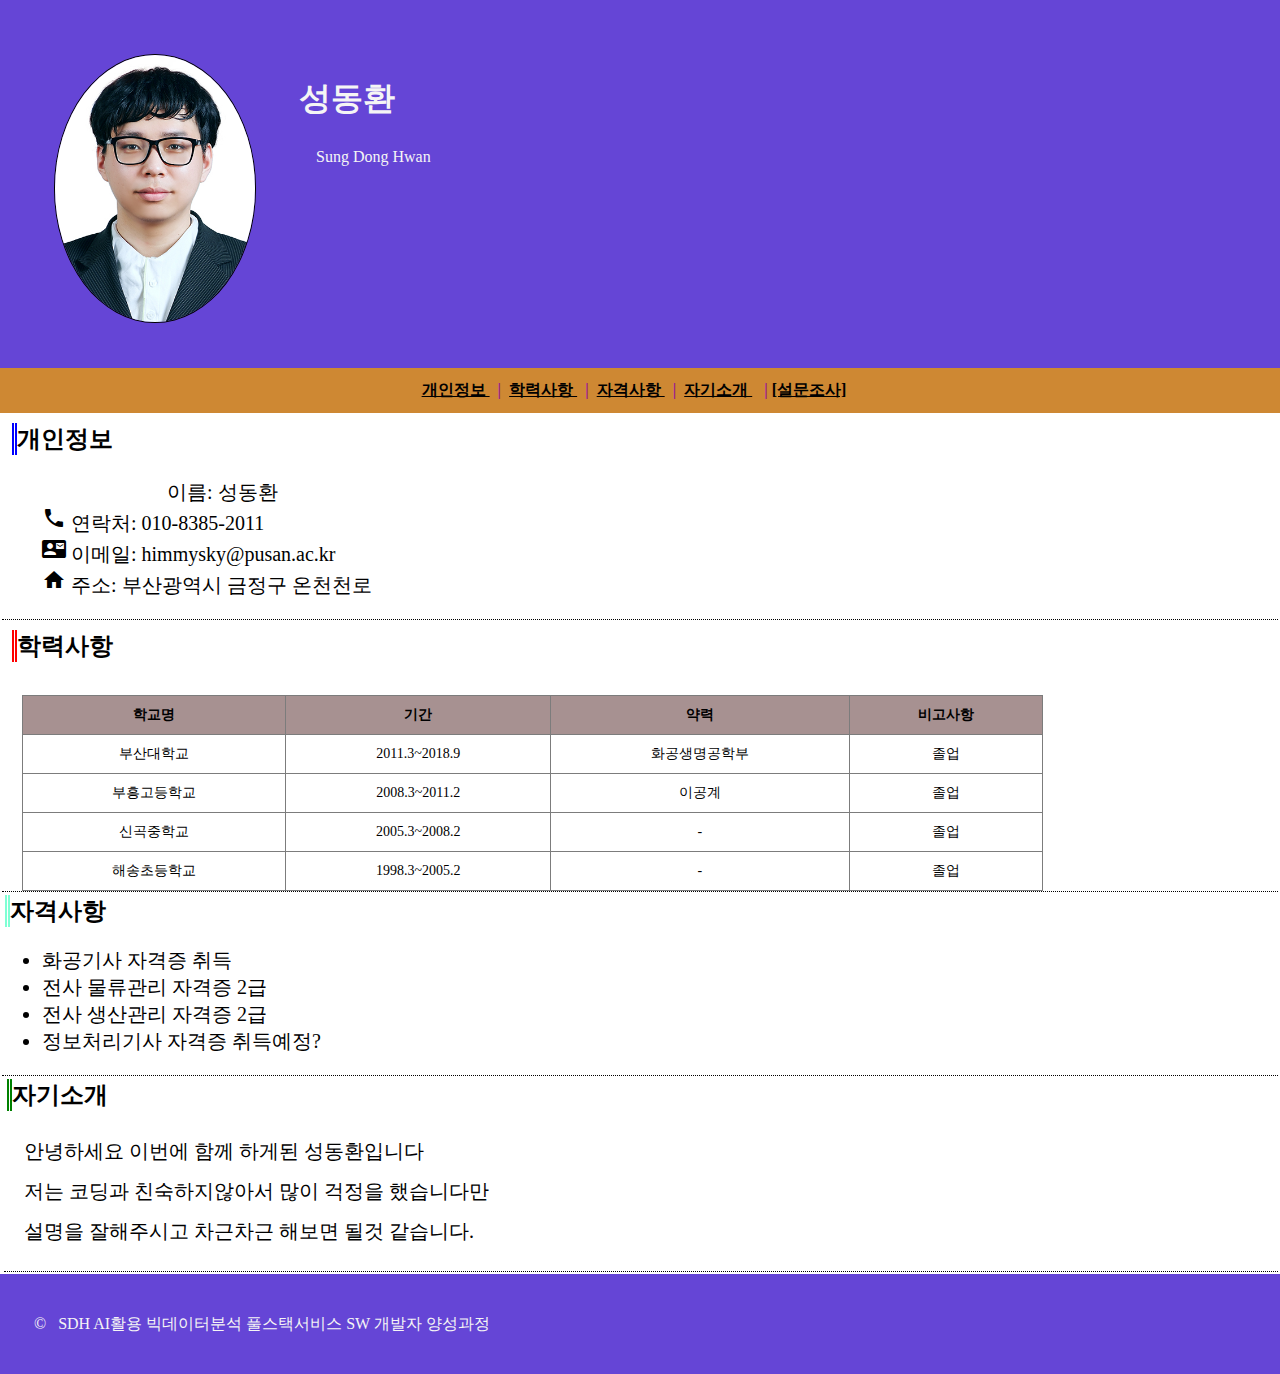
<file: index.html>
<!DOCTYPE html>
<html lang="en">
    <head>
        <meta charset="UTF-8">
        <meta name="viewport" content="width=device-width, initial-scale=1.0">
        <title>자기 소개</title>
        <link href="https://fonts.googleapis.com/icon?family=Material+Icons" rel="stylesheet">

    
        <!-- 외부 스타일 적용 -->
    </head>
    <link rel="stylesheet" type="text/css" href="style.css">
    <body>
        
        <!-- 시멘틱 태그 작성-->
        <!-- 제목영역-->
        <header>
            <!-- 사진영역-->
            <div id="h_1">
                <img class ="pic" src="img/SDH.jpg" width="200">
            </div>
            <div id="h_2">    
                <h1>성동환</h1>
                <p id="h_3">
                    Sung Dong Hwan
                </p>
            </div>
        </header>
        <style>
            table{
                margin-left: 20px;
                width: 80%;
                border: solid 1px rgb(7, 7, 7);
                border-collapse: collapse;
                /* 중복되는 표와 셀의 테두리를 한줄로 만든다.*/
            }
            td,th{
                border: solid 1px rgb(124, 124, 124);
                padding: 10px;
                font-size: 14px;
                text-align: center
                
            }
            thead{
                background-color: rgb(167, 145, 145);
            }
        </style>
        <!-- 메뉴 영역 (네비게이션바)-->
        <nav> 
            <a href="#s1">개인정보 </a>&nbsp;&nbsp;|&nbsp;
            <a href="#s2">학력사항 </a>&nbsp;&nbsp;|&nbsp;
            <a href="#s3">자격사항 </a>&nbsp;&nbsp;|&nbsp;
            <a href="#s4">자기소개 </a>&nbsp;&nbsp;&nbsp;|
            <a href="survey.html">[설문조사]</a>&nbsp;&nbsp;&nbsp;
        </nav>
        <!--  개인정보 내용영역-->
        <section id="s1">
            <div>
                <h1 class="c1_1">개인정보</h1>
                
                <!-- 세부내용영역 -->
                <ol>    
                    <li>
                        <span class="material-icons">
                        badge
                        </span>
                        이름: 성동환</li>
                    <li>
                        <span class="material-icons">
                        call
                        </span>
                        연락처: 010-8385-2011 </li>
                    <li>
                        <span class="material-icons">
                        contact_mail
                        </span>
                        이메일: himmysky@pusan.ac.kr</li>
                    <li>
                        <span class="material-icons">
                        home
                        </span>
                        주소: 부산광역시 금정구 온천천로</li>
                </ol>
            </div>
        </section>
        <!-- 학력사항 내용 영역 -->
        <section id="s2">
            <div>   
                <h1 class="c1_2">학력사항</h1>
                <table>
                    <thead>
                        <tr>
                            <br>
                            <th>학교명</th>
                            <th>기간</th>
                            <th>약력</th>
                            <th>비고사항</th>
                        </tr>
                    </thead>
                    <tbody>
                        <tr>
                            <td>부산대학교</td>
                            <td>2011.3~2018.9</td>
                            <td> 화공생명공학부</td>
                            <td>졸업</td>
                        </tr>
                        <tr>
                            <td>부흥고등학교</td>
                            <td>2008.3~2011.2</td>
                            <td>이공계</td>
                            <td>졸업</td>
                        </tr>
                        <tr>
                            <td>신곡중학교</td>
                            <td>2005.3~2008.2</td>
                            <td>-</td>
                            <td>졸업</td>
                        </tr>
                        <tr>
                            <td>해송초등학교</td>
                            <td>1998.3~2005.2</td>
                            <td>-</td>
                            <td>졸업</td>
                        </tr>
                    </tbody>
                </table>

            </div>
            
        </section> 
        <section id="s3">
            <!-- 자격사항 내용 영역 -->
            <div>
                <h1 class="c1_3">자격사항</h1>
                <ul>
                    <li>화공기사 자격증 취득</li>
                    <li>전사 물류관리 자격증 2급 </li>
                    <li>전사 생산관리 자격증 2급</li>
                    <li>정보처리기사 자격증 취득예정?</li>
    
                </ul>
            </div>
        </section>
        <section id="s4">
            <!-- 자기소개 내용 영역 -->
            <div>
               
                <h1 class="c1_4"> 자기소개</h1> 
                 <p> 
                    안녕하세요 이번에 함께 하게된 성동환입니다<br>
                    저는 코딩과 친숙하지않아서 많이 걱정을 했습니다만<br>
                    설명을 잘해주시고 차근차근 해보면 될것 같습니다.<br>               
                 </p>
                
             </div>
        </section>
        <!-- 꼬리말 영역 -->
        <footer>
            <p>&copy; &nbsp; SDH AI활용 빅데이터분석 풀스택서비스 SW 개발자 양성과정 
            </p>
        </footer>
        
    </body>
</html>
</file>
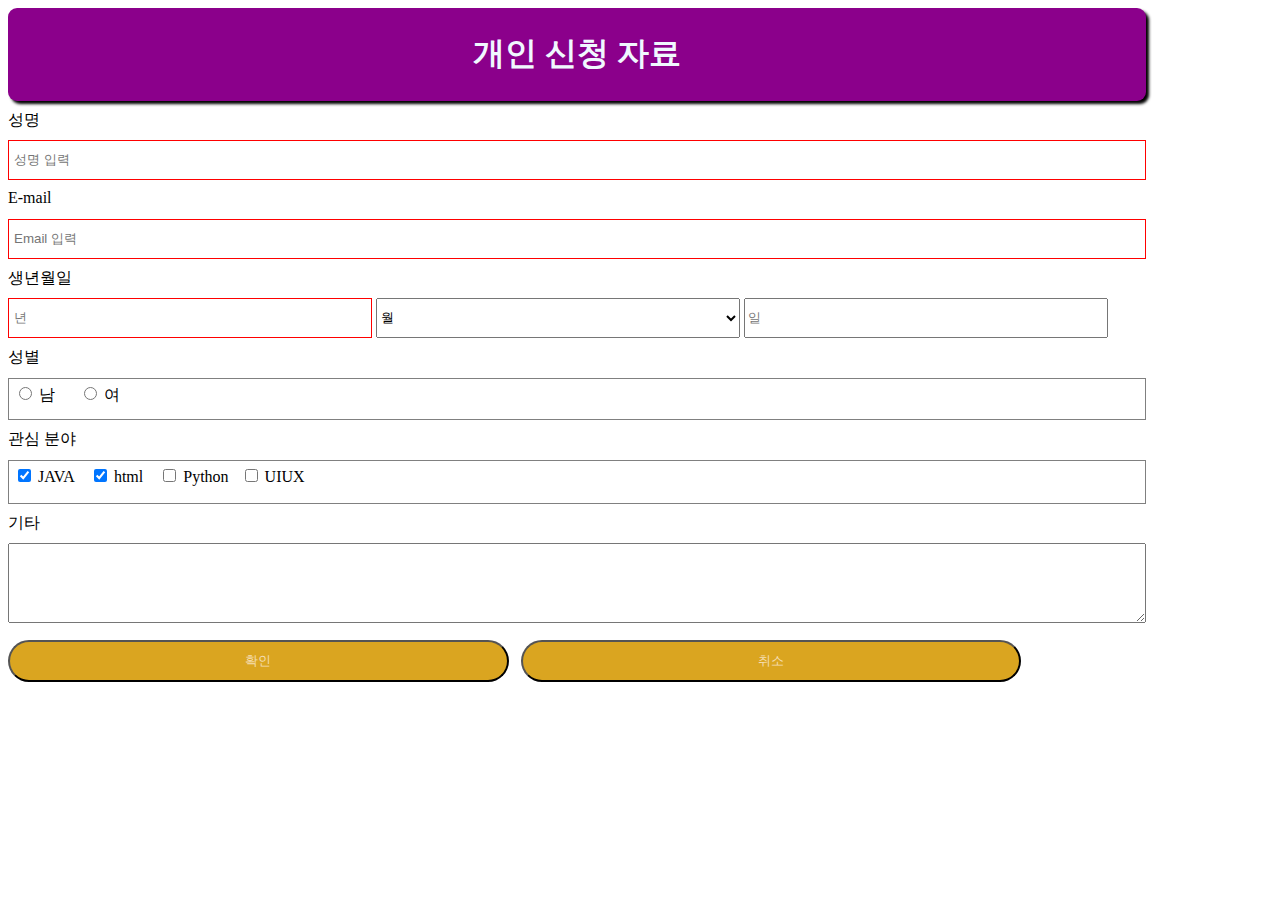
<file: 05-1.html>
<!DOCTYPE html>
<html lang="en">
<head>
    <meta charset="UTF-8">
    <meta http-equiv="X-UA-Compatible" content="IE=edge">
    <meta name="viewport" content="width=device-width, initial-scale=1.0">
    <title>개인 신청 자료</title>
    <style>
        *{
            box-sizing: border-box;
        }
        .box1{
            background-color:darkmagenta;
            color: aliceblue;
            padding: 3px;
            border-radius: 9px;
            text-align: center;
            box-shadow: 3px 3px 3px black;
        }
        form{
            width: 90%;
        }
        label[for]{
            display: inline-block;
            height: 30px;
        }
        input[type=text],input[type=email]{
            width: 100%;
            height: 40px;
            border: solid 1px red;
            padding: 5px;
        }
        input[type=submit],input[type=reset]{
            background-color: goldenrod;
            color: wheat;
            width: 44%;
            margin-top: 1em;
            padding: 10px;
            border-radius: 10em;
            /* 1em = 16px 모바일 - pc 간의 반응형 웹환경에서 쓰이는 단위*/
        }
        #user_birth, #sel_month, #user_day{
            width:32%;
            height:40px;
        }
        .box4{
            border: solid 1px gray;
            padding: 5px;
            margin-top: 10px;
            width: 100%;
            height: auto;
        }
        textarea{
            width:100%;
            height: 80px;
            box-sizing: border-box;
        }
        .box3{
            margin-top: 9px;
            
        }

    </style>
</head>
<body>
    <form name="myform" method"post" action="result.html">
        <!-- 제목 영역-->
        <div class="box1">
            <h1>
                개인 신청 자료
            </h1>    
        </div>
        <!--신청 영역-->
        <div class="box2">
            <div class="box3"><!-- 이름 기입영역-->
                <label for="user_name">성명</label><br>
                <input type="text" name="user_id" id="user_id" placeholder="성명 입력" required>
            </div>
            <div class="box3">
                <label for="user_mail">E-mail</label><br>
                <input type="email" name="user_mail" id="user_mail " placeholder="Email 입력">
            </div>
            <div class="box3"><!-- 생일 선택영역-->
                <label for="user_birth">생년월일</label><br>
                <input type="text" name="user_birth" id="user_birth" placeholder="년">
                <select name="sel_month" id="sel_month">
                    <option value=""selected>월</option>
                    <option value="1">1월</option>
                    <option value="2">2월</option>
                    <option value="3">3월</option>
                    <option value="4">4월</option>
                    <option value="5">5월</option>
                    <option value="6">6월</option>
                    <option value="7">7월</option>
                    <option value="8">8월</option>
                    <option value="9">9월</option>
                    <option value="10">10월</option>
                    <option value="11">11월</option>
                    <option value="12">12월</option>
                </select>
                <input type="number" name="user_day" id="user_day" placeholder="일">
                <br>
            </div>
            <div class="box3"><!-- 성별 선택영역-->
                
                <label>성별</label>
                <div class="box4">
                    <input type="radio" name="user_gender" id="gender_man" value="남자">
                    <label for="gender_man">남&nbsp;&nbsp;&nbsp;&nbsp;&nbsp;<label>              
                    <input type="radio" name="user_gender" id="gender_woman" value="남자">
                    <label for="gender_woman">여<label>
                 </div>
            </div>
            <div class="box3">
                <!-- 관심분야 선택영역-->
                <label>관심 분야</label>
                <div class="box4">
                    <input type="checkbox" name="ck_java" id="ck_java" value="java" checked>
                    <label for="ck_java"> JAVA &nbsp;&nbsp;</label>
                    <input type="checkbox" name="ck_html" id="ck_html" value="html" checked>
                    <label for="ck_html"> html &nbsp;&nbsp;</label>
                    <input type="checkbox" name="ck_Python" id="ck_Python" value="Python">
                    <label for="ck_Python"> Python &nbsp; </label>
                    <input type="checkbox" name="ck_uiux" id="ck_uiux" value="UIUX">
                    <label for="ck_uiux"> UIUX &nbsp;&nbsp;&nbsp; </label>

                 </div>
            </div>
            <div class="box3">
                <label for="user_content">기타</label>
                <textarea name="user_content" id="user_content"></textarea>
            </div>
        


            <!-- 전송버튼 영역-->
            <div>
                <input type="submit"value="확인">&nbsp;&nbsp;
                <input type="reset"value="취소">
            </div>
        </div>
    </form>
    
</body>
</html>
</file>
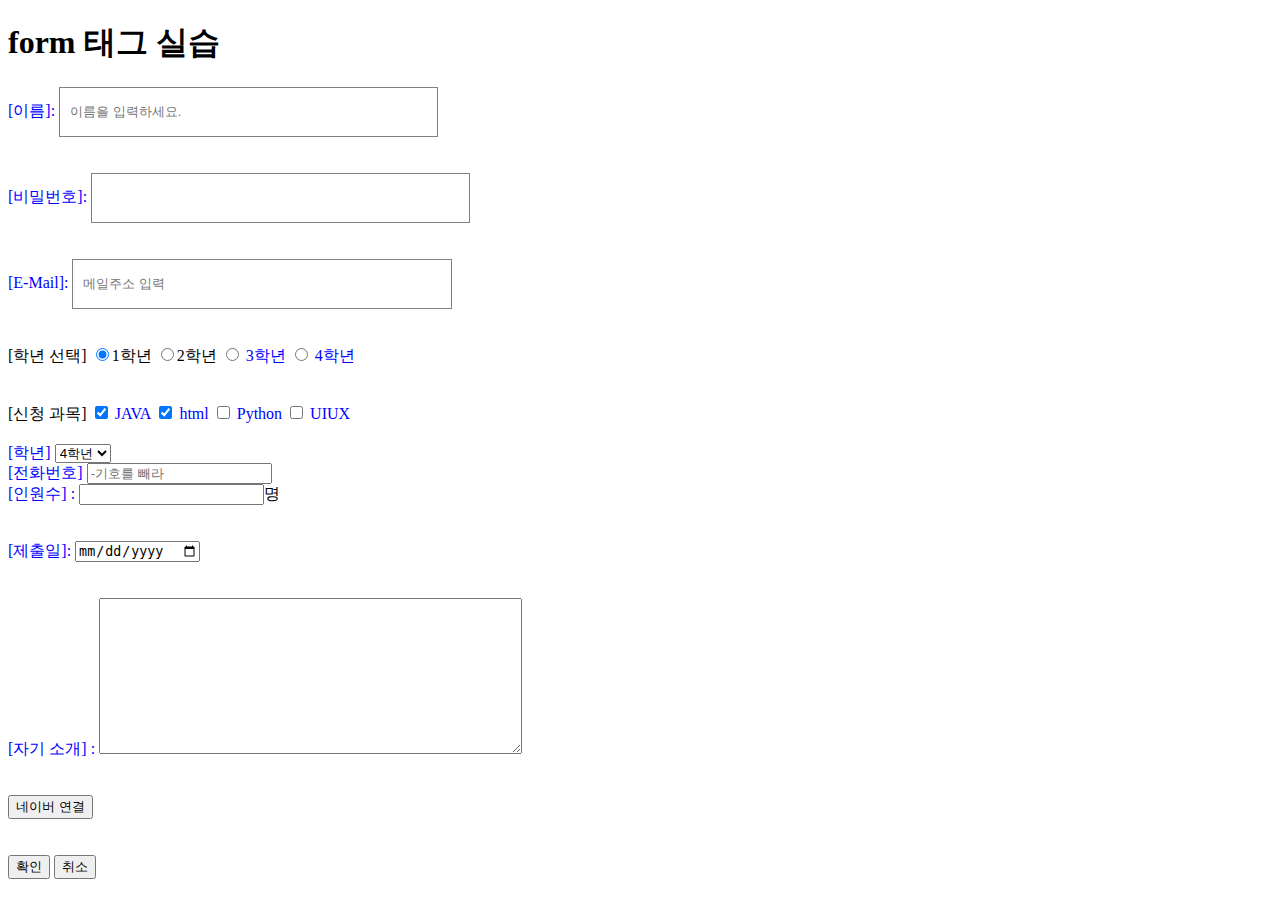
<file: 05-test.html>
<!DOCTYPE html>
<html lang="en">
<head>
    <meta charset="UTF-8">
    <meta http-equiv="X-UA-Compatible" content="IE=edge">
    <meta name="viewport" content="width=device-width, initial-scale=1.0">
    <title> form 태그 실습</title>
    <style>
        input[type=text],input[name=user_pass],input[type=email]{
            width: 30%;
            height: 50px;
            border: solid 1px gray;
            padding: 10px;
            box-sizing: border-box;
        }
        label[for] {
            color: blue;
            display: inline-block;
            height: 20px;
            box-sizing: border-box;
        }
    </style>
</head>
<body>
    <!-- 입력 양식을 작성 하는 태그-->
    <h1> form 태그 실습 </h1>
    <form name="myForm" method="get" action="result.html" >
        <div>
            <!-- 이름 입력 영역-->
            <label for="user_name">[이름]: </label>
            <input type="text"name="user_name" id="user_name" placeholder="이름을 입력하세요." required>
        </div>
        <br><br>
        <!-- 비밀번호 입력영역-->
        <div>
            <label for="user_pass"> [비밀번호]:</label>
            <input type="password" name="user_pass" id="user_pass" maxlength="12" required>
        </div>
        <br><br>
        <!-- 메일주소 입력영역-->
        <div>
            <label for="user_mail"> [E-Mail]:</label>
            <input type="email"name="user_mail" id="user_mail" placeholder="메일주소 입력">

        </div>
        <br><br>

        <!-- 학년 선택 영역 radio 버튼-->
        <div>
            [학년 선택]
            <input type="radio" name="grade" id="grade1" value="1학년" checked>1학년
            <input type="radio" name="grade" id="grade2" value="2학년">2학년
            
            <input type="radio" name="grade" id="grade3" value="3학년">
            <label for= "grade3">3학년</label>
            <input type="radio" name="grade" id="grade4" value="4학년">
            <label for="grade4">4학년</label>
        </div>
        
        <br><br>
        <!-- 신청과목 선택 영역-->

        [신청 과목]
        <input type="checkbox" name="ck_java" id="ck_java" value="java" checked>
        <label for="ck_java"> JAVA </label>
        <input type="checkbox" name="ck_html" id="ck_html" value="html" checked>
        <label for="ck_html"> html </label>
        <input type="checkbox" name="ck_Python" id="ck_Python" value="Python">
        <label for="ck_Python"> Python </label>
        <input type="checkbox" name="ck_uiux" id="ck_uiux" value="UIUX">
        <label for="ck_uiux"> UIUX </label>

        <br><br>
        <!-- 학년 선택 영역 (셀렉트)-->
        <label for="grade">[학년]  </label>
        <select name="grade" id="grade">
            <option value="1">1학년</option>
            <option value="2">2학년</option>
            <option value="3">3학년</option>
            <option value="4" selected>4학년</option>
            <br><br>
        </select>
        <!-- 전화번호 입력 영역-->
        <div>
            <label for="user_tell">[전화번호]</label>
            <input type="tel" name="user_tel" id="user_tel" placeholder="-기호를 빼라">
        </div>

        <!-- 숫자 입력영역  -->
        <div>
            <label for="count">[인원수] : </label>
            <input type="number" name="user_number" id="user_number">명
        </div>
        <br><br>
        <div>
        <!-- 날짜 입력 영역-->
        <label for="date" >[제출일]:</label>
        <input type="date" name="date" id="date">
         </div>
         <br><br>
         <!-- 자기소개 영역-->
         <div>
            <label for="user_info">[자기 소개] :</label>
            <textarea name="user_info" id="user_info" cols="50" rows="10"></textarea>
         </div>
         <br><br>
        <!-- 네이버 연결-->
         <div>
            <input type="button" value="네이버 연결" onclick="javascript:window.open('https://www.naver.com')">
         </div>
            <br><br>
        <!-- 확인 취소 버튼 영역-->
        <div>
            <input type="submit" value="확인">
            <input type="reset" value="취소">
        </div>

    </form>
</body>
</html>
</file>
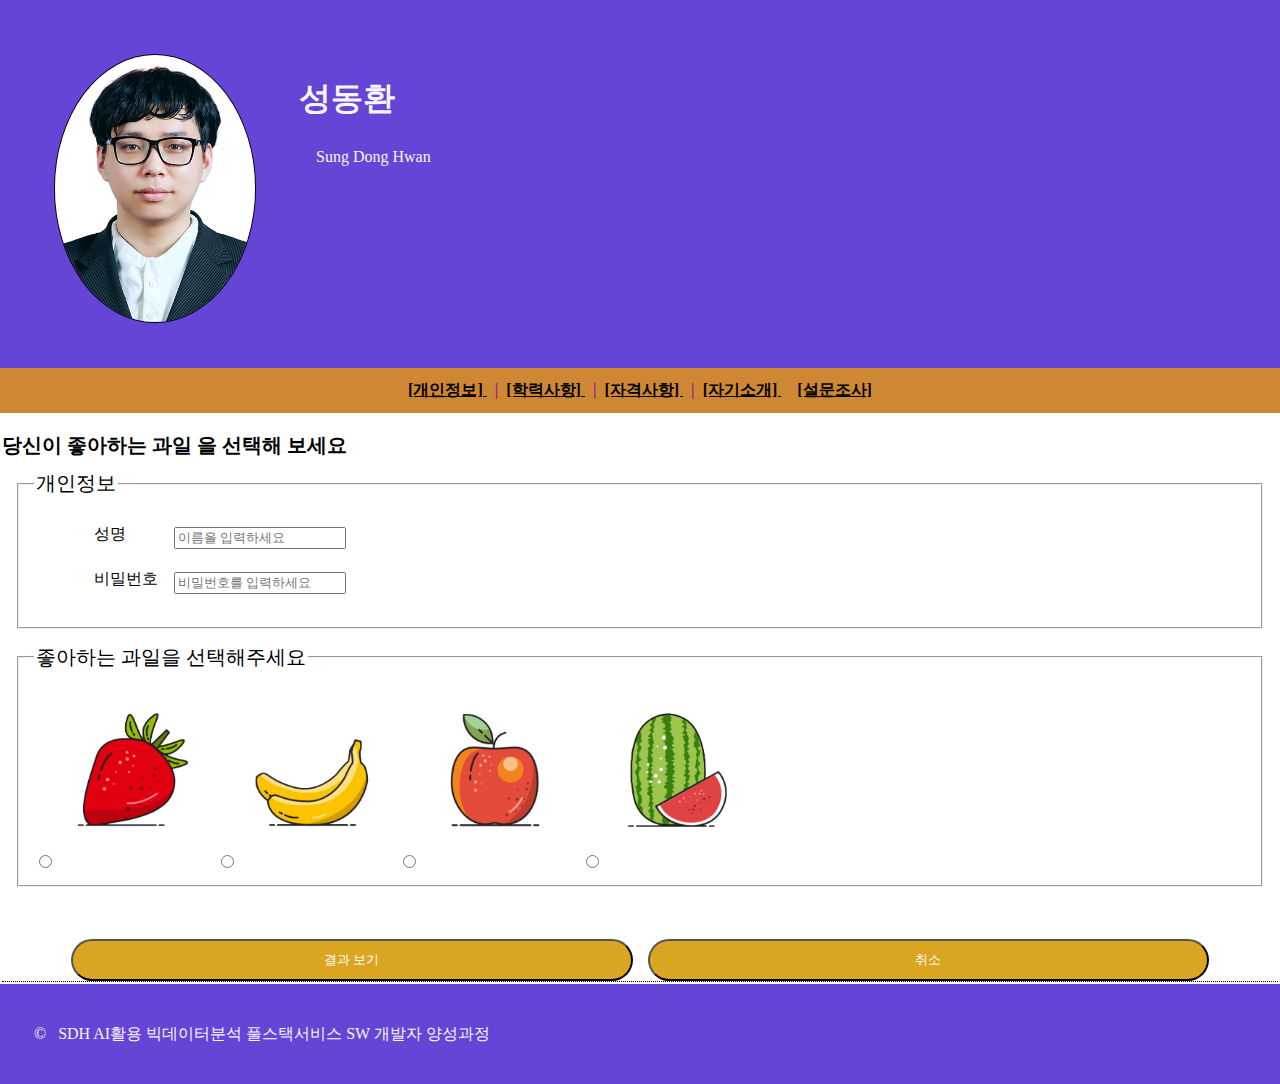
<file: survey.html>
<!DOCTYPE html>
<html lang="en">
    <head>
        <meta charset="UTF-8">
        <meta name="viewport" content="width=device-width, initial-scale=1.0">
        <title>자기 소개</title>
        <link href="https://fonts.googleapis.com/icon?family=Material+Icons" rel="stylesheet">

        <!-- 외부 스타일 적용 -->
    </head>
    <link rel="stylesheet" type="text/css" href="style.css">
    <!-- 내부 스타일 적용-->
    <style>
        #servey {
            padding: 10px;
            margin: 10px;
            width: auto;
            height: auto;

        }
        .box1 h2{
            font-size: 1em;
            line-height: 0.9em;

        }
        .box2{
            height: auto;
        }
        fieldset{
            margin: 15px;
        }
        ul{
            list-style: none;
        }
        li{
            margin: 20px;
        }
        li label{
            width: 80px;
            float: left;
            font-size: 0.8em;
        }
        fieldset img{
            width:10%;
            margin-left: 10px;
            margin-right: 20px;
        }
        #btn{
            text-align: center;
        }
        input[type=submit],input[type=reset]{
            background-color: goldenrod;
            color: rgb(255, 255, 255);
            width: 44%;
            margin-top: 1em;
            padding: 10px;
            border-radius: 10em;
            /* 1em = 16px 모바일 - pc 간의 반응형 웹환경에서 쓰이는 단위*/
        }
    </style>
    <body>
        <!-- 시멘틱 태그 작성-->
        <!-- 제목영역-->
        <header>
            <!-- 사진영역-->
            <div id="h_1">
                <img class ="pic" src="img/SDH.jpg" width="200">
            </div>
            <div id="h_2">    
                <h1>성동환</h1>
                <p id="h_3">
                    Sung Dong Hwan
                </p>
            </div>
        </header>
        <!-- 메뉴 영역 (네비게이션바)-->
        <nav> 
            <a href="index.html">[개인정보] </a>&nbsp;&nbsp;|&nbsp;
            <a href="index.html#s2">[학력사항] </a>&nbsp;&nbsp;|&nbsp;
            <a href="index.html#s3">[자격사항] </a>&nbsp;&nbsp;|&nbsp;
            <a href="index.html#s4">[자기소개] </a>&nbsp;&nbsp;&nbsp;
            <a href="survey.html"> [설문조사]</a>
        </nav>
        <!--  설문 내용영역-->
        <div class="survey">
            <section id="survey">
                <form name="myform" method="get" action="">
                    <!-- 제목 영역-->
                    <div class ="box1">
                        <h2> 당신이 좋아하는 과일 을 선택해 보세요</h2>
                    </div>
                    <div clas="box2">
                        <!-- 개인정보-->
                        <fieldset>
                            <legend>개인정보</legend>
                            <ul>
                                <li>
                                    <label for="user_name">성명</label>
                                    <input type="text" name="user_name" id="user_name" placeholder="이름을 입력하세요">
                                </li>
                                <li>
                                    <label for="user_pass">비밀번호</label>
                                    <input type="password" name="user_pass" id="user_pass" placeholder="비밀번호를 입력하세요">
                                </li>
                            </ul>
                        </fieldset>
                        <!-- 과일 선택-->
                        <fieldset>  
                            <legend>좋아하는 과일을 선택해주세요</legend>
                            <label>
                                <input type="radio" name="fruit" id="fruit1" value="딸기">
                                <img src="img/img1.png"
                            </label>
                            <label>
                                <input type="radio" name="fruit" id="fruit2" value="바나나">
                                <img src="img/img2.png"
                            </label>
                            <label>
                                <input type="radio" name="fruit" id="fruit3" value="사과">
                                <img src="img/img3.png"
                            </label>
                            <label>
                                <input type="radio" name="fruit" id="fruit4" value="수박">
                                <img src="img/img4.png"
                            </label>
                        </fieldset>
                        <br>
                        <div id="btn">
                            <input type="submit" value="결과 보기">&nbsp;&nbsp;
                            <input type="reset" value="취소">
                        </div>
                    </div>

                </form>

            </section>
        </div>
        <!-- 꼬리말 영역 -->
        <footer>
            <p>&copy; &nbsp; SDH AI활용 빅데이터분석 풀스택서비스 SW 개발자 양성과정 
            </p>
        </footer>
        
    </body>
</html>
</file>
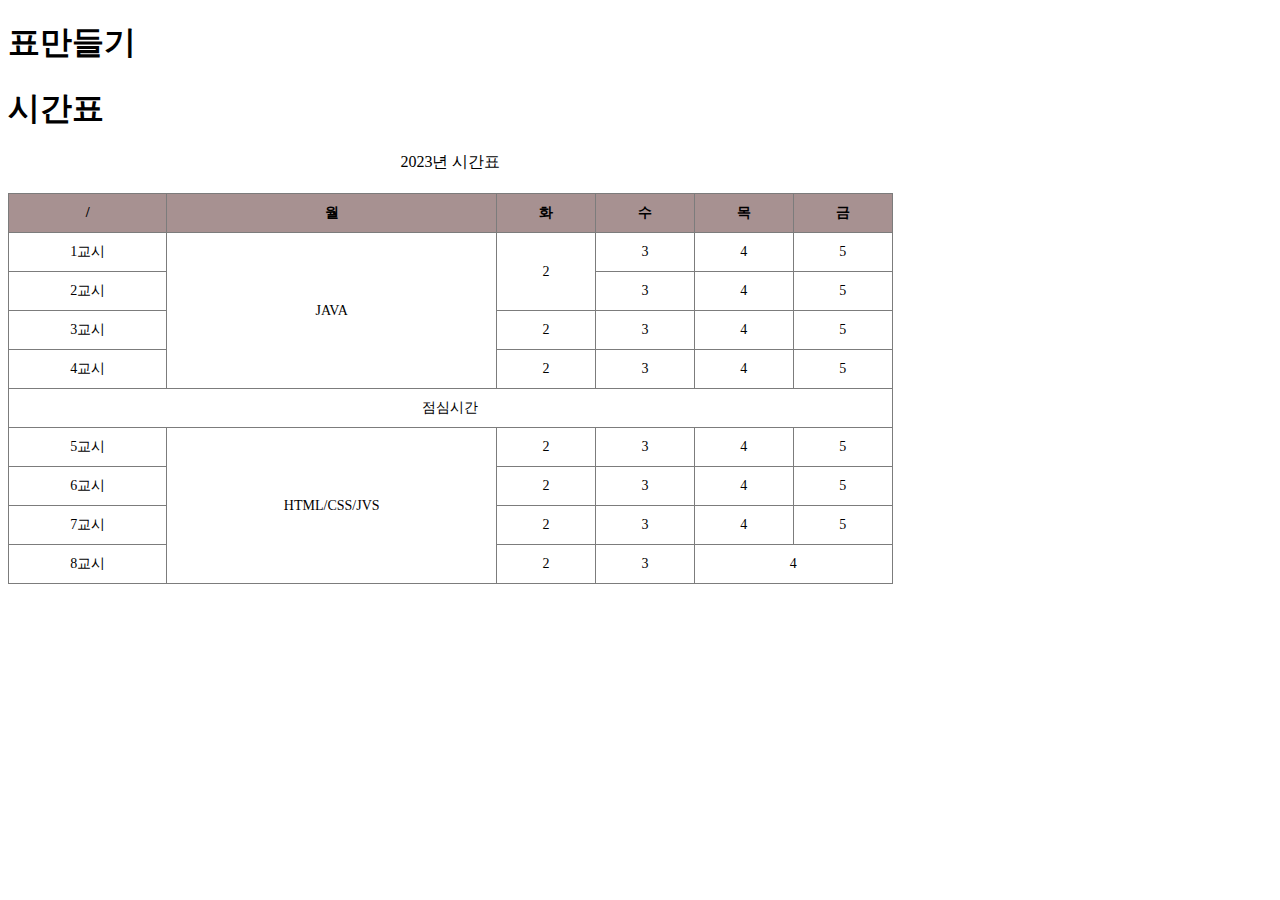
<file: 표만들기.html>
<!DOCTYPE html>
<html lang="en">
    <head>
        <meta charset="UTF-8">
        <meta http-equiv="X-UA-Compatible" content="IE=edge">
        <meta name="viewport" content="width=device-width, initial-scale=1.0">
        <title>Document</title>
    </head>
    <body>
        <h1>표만들기</h1>
        <style>
            table{
                width: 70%;
                border: solid 1px rgb(7, 7, 7);
                border-collapse: collapse;
                /* 중복되는 표와 셀의 테두리를 한줄로 만든다.*/
            }
            td,th{
                border: solid 1px rgb(124, 124, 124);
                padding: 10px;
                font-size: 14px;
                text-align: center
                
            }
            thead{
                background-color: rgb(167, 145, 145);
            }
            caption{
                padding-bottom: 20px;
            }
        </style>
        <div>
            <section>
                <h1>시간표</h1>
                <table>
                    <caption>
                        2023년 시간표
                    </caption>
                    <thead><!-- 테이블 제목 줄-->
                        <tr>
                            <th>/</th>
                            <th>월</th>
                            <th>화</th>
                            <th>수</th>
                            <th>목</th>
                            <th>금</th>
                        </tr>
                    </thead>
                    <tbody>
                        <tr>
                            <td>1교시</td>
                            <td rowspan="4">JAVA</td>
                            <td rowspan="2">2</td>
                            <td>3</td>
                            <td>4</td>
                            <td>5</td>
                        </tr>
                        <tr>
                            <td>2교시</td>
                            
                            <td>3</td>
                            <td>4</td>
                            <td>5</td>
                            
                        </tr>
                        <tr>
                            <td>3교시</td>
                            
                            <td>2</td>
                            <td>3</td>
                            <td>4</td>
                            <td>5</td>
                        </tr>
                        <tr>
                            <td>4교시</td>
                            
                            <td>2</td>
                            <td>3</td>
                            <td>4</td>
                            <td>5</td>
                        </tr>
                        <tr>
                            <td colspan="6">점심시간</td>
                         
                        </tr>
                        <tr>
                            <td>5교시</td>
                            <td rowspan="4">HTML/CSS/JVS</td>
                            <td>2</td>
                            <td>3</td>
                            <td>4</td>
                            <td>5</td>
                        </tr>
                        <tr>
                            <td>6교시</td>
                            <td>2</td>
                            <td>3</td>
                            <td>4</td>
                            <td>5</td>
                        </tr>
                        <tr>
                            <td>7교시</td>
                            <td>2</td>
                            <td>3</td>
                            <td>4</td>
                            <td>5</td>
                        </tr>
                        <tr>
                            <td>8교시</td>
                            <td>2</td>
                            <td>3</td>
                            <td colspan="2">4</td>
                            
                        </tr>
                    </tbody>
                    </table>
            </section>
        </div>
    </body>
</html>
</file>
<file: style.css>
* {
    font-family: "맑은 고딕";

}
header,footer{
    background-color: rgb(101, 69, 214);
    color: whitesmoke;  
    padding: 14px; 
    width: auto;  
}
header>div{
    float: left;
    
}
header{
    height: 340px;
}
header img{
    border: 1px solid black;
    border-radius: 65%;
}
header>#h_1{
    margin: 10px;
    border-radius: 90px;
    /* width: 200px; */
}
header #h_2{
    margin-top: 60px;
    /* margin-left: 200px; */
    text-align: left;
    /* width:60%; */
    
}

body{
    padding: 0px;
    margin: 0px;
    /* float: left; */

}
a:link,a:visited{
    color: black;
}
a:hover,a:active{
    color: aqua;
    background-color: white;

}
footer{
    clear: both;
}
nav{
    margin-bottom: 4px;
    text-align: center;
    background-color: rgb(206, 136, 51);
    color: rgb(151, 22, 151);
    font-weight: bold;
    padding: 12px;
    clear: both;

}
.c1{
    font-size: 24px;
    border-style: solid solid solid double ;
    border-width: 2px 2px 2px 5px;
    border-color: brown,;
    margin: 3px;
    padding: 4px;
}
.survey {
    display: flex;
    justify-content: center;
}

section{
    font-size: 20px;
    background-color: white;
    margin: 2px;
    width: auto;
    height: auto;
    border-bottom: 1px dotted;
    /*float: left;*/
}
#s4{
    margin-left: 4px;
}
#s1 ol{
    list-style-type: none;
}
.c1_1{
    font-size: 24px;
    border-style: solid solid solid double ;
    border-width: 0px 0px 0px 5px;
    border-color: blue;
    margin: 10px;
}
.c1_2{
    font-size: 24px;
    border-style: solid solid solid double ;
    border-width: 0px 0px 0px 5px;
    border-color:red;
    margin: 10px;
}
.c1_3{
    font-size: 24px;
    border-style: solid solid solid double ;
    border-width: 0px 0px 0px 5px;
    border-color:aquamarine
}
.c1_4{
    border-style: solid solid solid double ;
    border-width: 0px 0px 0px 5px;
    border-color: green;
    font-size: 24px;
}
h1{ font-size: 32px;
    border-width: 0px 0px 0px 5px;
    border-color: brown,;
    margin: 3px;
}
.c1_1, .c1_2, .c1_3, .c1_4{
    paddng: 10px;
}
p {
    margin: 20px;
    line-height: 2em;
}
img{
    margin:30px
    
}
</file>
